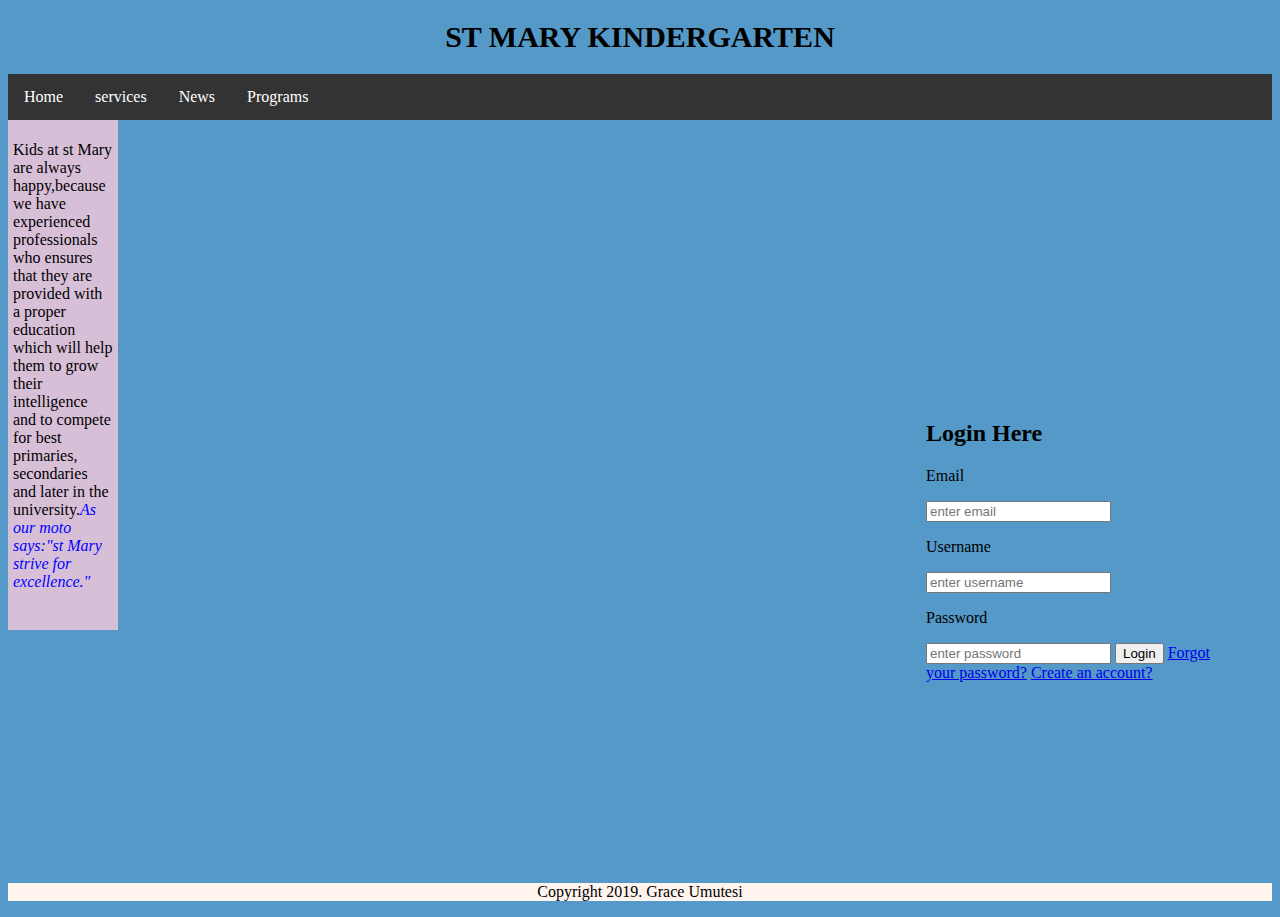
<file: index.html>
<!DOCTYPE html>
<html>
  <head>
    <meta charset="utf-8">
    <meta name="viewport" content="width=device-width">
    <title>MyCustom Web Page</title>
    <link rel="stylesheet" href="styles.css">
    <link rel="stylesheet" href="Css2.css">
     <link rel="stylesheet" href="file2.html">
  </head>
  <body>
    <div class="container">
      <h1>ST MARY KINDERGARTEN</h1>
    </div>
      <div class="first">
        <ul>
            <li><a href="index.html">Home</a> </li>
            <li><a href="file2.html">services</a></li>
            <li><a href="file4.html">News</a></li>
            <li><a href="file6.html">Programs</a></li>
        </ul>
      </div>
      
        <div class="p">
        <p>Kids at st Mary are always happy,because we have experienced professionals who ensures that they are provided with a proper education which will help them to grow their intelligence and to compete for best primaries, secondaries and later in the university.<em><span style="color:blue">As our moto says:"st Mary strive for excellence."</span></em></p>
        </div>
        <div class="login-box">
          <h2>Login Here</h2>
          <form>
            <p>Email</p>
            <input type="text" email name="" placeholder="enter email" required>
            <p>Username</p>
            <input type="text" username="" placeholder="enter username" required>
            <p>Password</p>
            <input type="text" password="" placeholder="enter password" required>
            <button type="submit">Login</button>
            <a href="#">Forgot your password?</a>
            <a href="#">Create an account?</a> 
          </form>
         </div> 
      <footer>
      <p style="color:black">Copyright 2019. Grace Umutesi</p>
    </footer>
   
   
  </body>
</html>
</file>
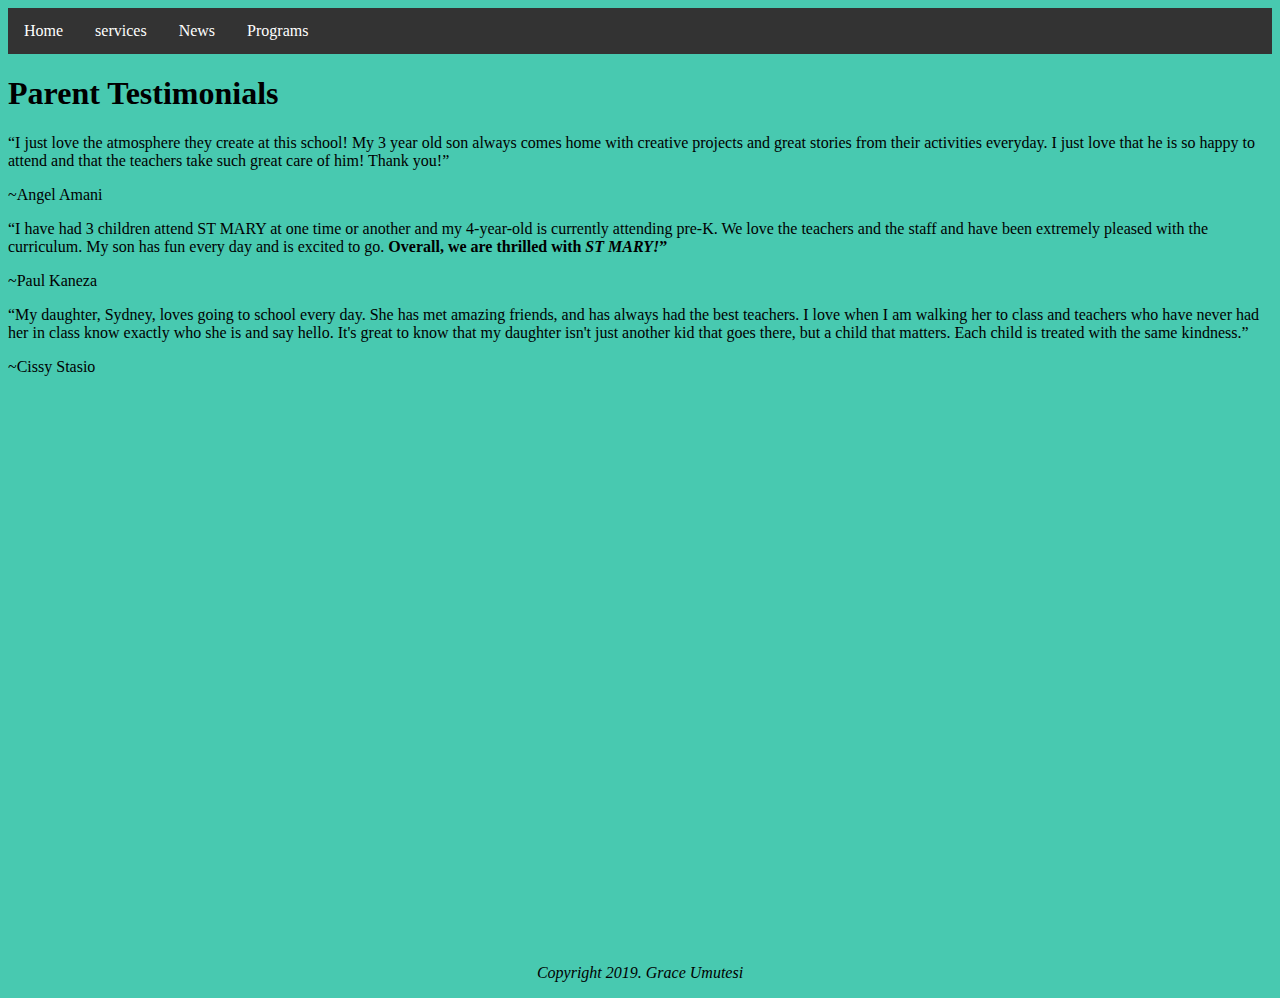
<file: file4.html>
<!DOCTYPE html>
<html>
  <head>
    <meta charset="utf-8">
    <meta name="viewport" content="width=device-width">
    <title>MyCustom Web Page</title>
    
    <link rel="stylesheet" href="file.css">
  </head>
  <body>
     <div class="first">
        <ul>
            <li><a href="index.html">Home</a> </li>
            <li><a href="file2.html">services</a></li>
            <li><a href="file4.html">News</a></li>
            <li><a href="file6.html">Programs</a></li>
        </ul>
      </div>
      <div>
        <h1>Parent Testimonials</h1>
        <p>“I just love the atmosphere they create at this school! My 3 year old son always comes home with creative projects and great stories from their activities everyday. I just love that he is so happy to attend and that the teachers take such great care of him! Thank you!”</p>
        
        <p>~Angel Amani</p>
        <p>“I have had 3 children attend ST MARY at one time or another and my 4-year-old is currently attending pre-K. We love the teachers and the staff and have been extremely pleased with the curriculum. My son has fun every day and is excited to go.<strong> Overall, we are thrilled with <em>ST MARY!</em>”</strong></p>
        <p>~Paul Kaneza</p>
        <p>“My daughter, Sydney, loves going to school every day. She has met amazing friends, and has always had the best teachers. I love when I am walking her to class and teachers who have never had her in class know exactly who she is and say hello. It's great to know that my daughter isn't just another kid that goes there, but a child that matters. Each child is treated with the same kindness.”</p>
        <p>~Cissy Stasio</p>
      </div>
      <div>
        <iframe width="560" height="315" src="https://www.youtube.com/embed/Juoq5-gd20c" frameborder="0" allow="accelerometer; autoplay; encrypted-media; gyroscope; picture-in-picture" allowfullscreen></iframe>
        </div>
       
    <footer class="last" >
      <p>Copyright 2019. Grace Umutesi</p>
    </footer>
 </body>
</file>
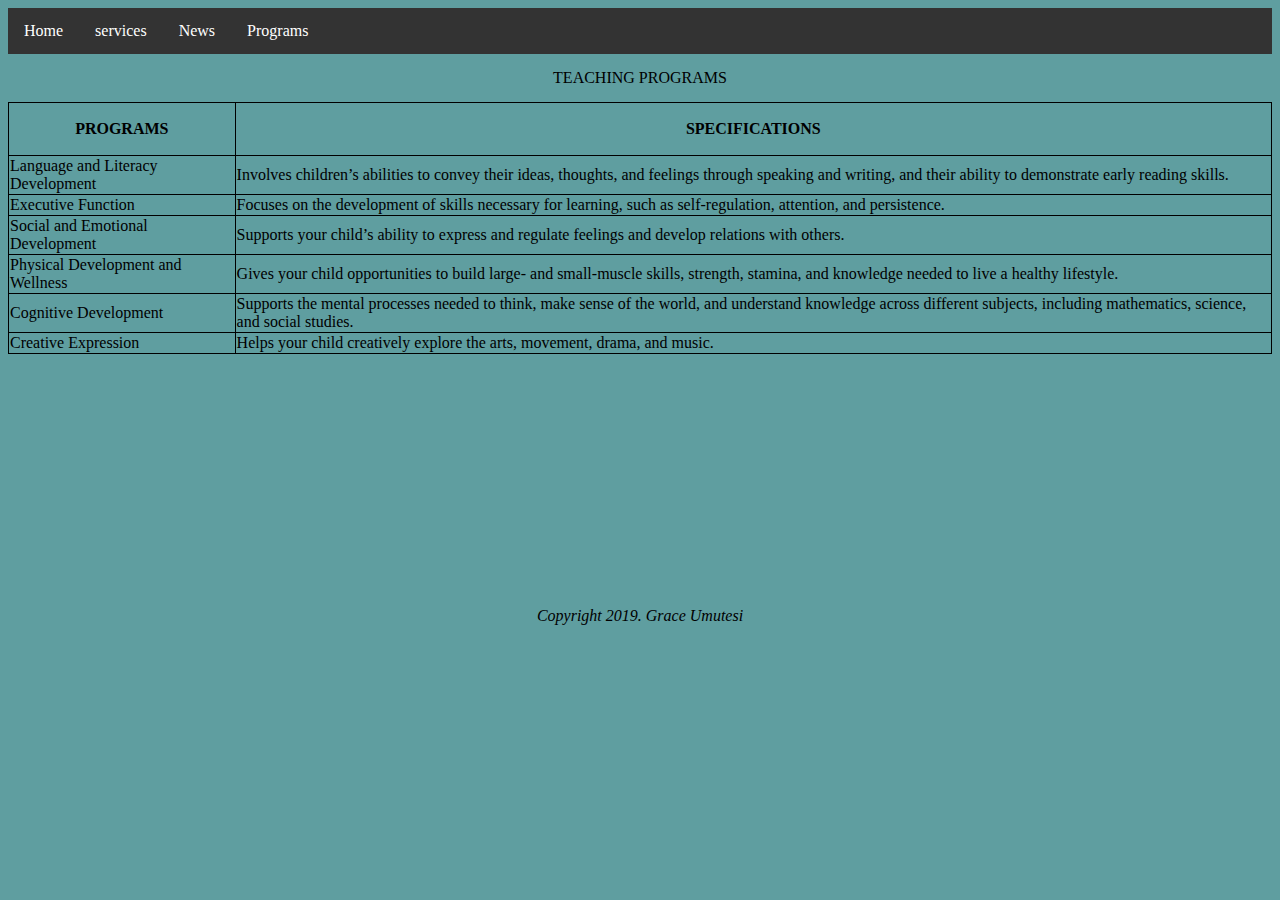
<file: file6.html>
<!DOCTYPE html>
<html>
  <head>
    <meta charset="utf-8">
    <meta name="viewport" content="width=device-width">
    <title>MyCustom Web Page</title>
    
    <link rel="stylesheet" href="file6.css">
  </head>
  <body>
     <div class="first">
        <ul>
            <li><a href="index.html">Home</a> </li>
            <li><a href="file2.html">services</a></li>
            <li><a href="file4.html">News</a></li>
            <li><a href="file6.html">Programs</a></li>
        </ul>
      </div>
      <div>
        <table style="width:100%">
         <caption>TEACHING PROGRAMS</caption>
         <tr>
          <th>PROGRAMS</th>
          <th>SPECIFICATIONS</th>
        </tr>
        <tr>
         <td>Language and Literacy Development</td>
         <td>Involves children’s abilities to convey their ideas, thoughts, and feelings through speaking and writing, and their ability to demonstrate early reading skills.</td>
       </tr>
     <tr>
       <td>Executive Function</td>
       <td>Focuses on the development of skills necessary for learning, such as self-regulation, attention, and persistence.</td>
     </tr>
     <tr>
       <td>Social and Emotional Development</td>
       <td>Supports your child’s ability to express and regulate feelings and develop relations with others.</td>
     </tr>
      <tr>
       <td>Physical Development and Wellness</td>
       <td>Gives your child opportunities to build large- and small-muscle skills, strength, stamina, and knowledge needed to live a healthy lifestyle.</td>
     </tr>
      <tr>
       <td>Cognitive Development</td>
       <td>Supports the mental processes needed to think, make sense of the world, and understand knowledge across different subjects, including mathematics, science, and social studies.</td>
     </tr>
      <tr>
       <td>Creative Expression</td>
       <td>Helps your child creatively explore the arts, movement, drama, and music.</td>
     </tr>
   </table>
      </div>
      
       <div >
      <footer class="last">
      <p>Copyright 2019. Grace Umutesi</p>
      </footer>
    </div>
    </body>
</file>
<file: styles.css>
body{
    background-image:url("https://media.istockphoto.com/photos/just-a-little-higher-picture-id544354130");
    background-size:cover;
    font:serif;
  
  }
  
  h1{
    text-align:center;
    
    font-size:30px;
  }
  ul {
    list-style-type: none;
    margin: 0;
    padding: 0;
    overflow: hidden;
    background-color: #333;
  }
  li {
    float: left;
  }
  li a {
    display: block;
    color: white;
   
    padding: 14px 16px;
    text-decoration: none;
  }
  li a:hover {
    background-color: #111;
  }
  
  a:hover{
    color:orange;
    
  }
  
  .p{
    color:black;
    display: inline-block;
    width: 100px;
    height: 500px;
    padding: 5px;
    border: 10px #d8bfd8; 
    background-color: #d8bfd8;
  }
  
  span{
    color:lightblue; 
  }
  .login-box{
    left:70%;
    top:50%;
    position:absolute;
    padding-bottom:100px;
    padding-left:80px;
    transform:translate(-50px,-50px);
    background-position:left;
    border-radius:8px;
    }
    .login-box botton[type="submit"]:hover{
      cursor:pointer;
    }
  footer{
    background-color:#fff5ee;
    text-align:center;
    height:75%;
    margin-top: 20%;
  }
</file>
<file: Css2.css>
body{
    background-color:rgb(84, 153, 199);
  }
  
  
  p{
    color:black;
    
  }
  ul {
    list-style-type: none;
    margin: 0;
    padding: 0;
    overflow: hidden;
    background-color: #333;
  }
  li {
    float: left;
  }
  li a {
    display: block;
    color: white;
   
    padding: 14px 16px;
    text-decoration: none;
  }
  li a:hover {
    background-color: #111;
  }
  
  a:hover{
    color:orange;
  }
  img{
    width: 30%;
    height: 60%;
  }
  .second{
    flex-wrap:wrap;
    display:flex;
  }
  .class{
    width:33%;
    height:200px;
  }
  .last{
    text-align:center;
    font-style:italic;
    margin-top:20%; 
  }
</file>
<file: file.css>
body{
    background-color:rgb(72, 201, 176);
  }
  
  p{
    color:black;
    
  }
  ul {
    list-style-type: none;
    margin: 0;
    padding: 0;
    overflow: hidden;
    background-color: #333;
  }
  li {
    float: left;
  }
  li a {
    display: block;
    color: white;
    padding: 14px 16px;
    text-decoration: none;
  }
  li a:hover {
    background-color: #111;
  }
  
  a:hover{
    color:orange;
  }
  video {
    max-width: 100%;
    height: auto;
  }
  .last{
    text-align:center;
    font-style:italic;
    margin-top:20%;
  }
</file>
<file: file6.css>
body{
    background-color:rgb(95,158,160);
  }
  
  p{
    color:black;
    
  }
  ul {
    list-style-type: none;
    margin: 0;
    padding: 0;
    overflow: hidden;
    background-color: #333;
  }
  li {
    float: left;
  }
  li a {
    display: block;
    color: white;
   
    padding: 14px 16px;
    text-decoration: none;
  }
  li a:hover {
    background-color: #111;
  }
  
  a:hover{
    color:orange;
    
  }
  table, td, th {
    border: 1px solid black;
  }
  
  table {
    border-collapse: collapse;
    width: 100%;
  }
  th {
    height: 50px;
  }
  caption{
    font-style:Bold;
    text-align:center;
    padding:15px;
  }
  .last{
    text-align:center;
    font-style:italic;
    margin-top: 20%;
  }
</file>
